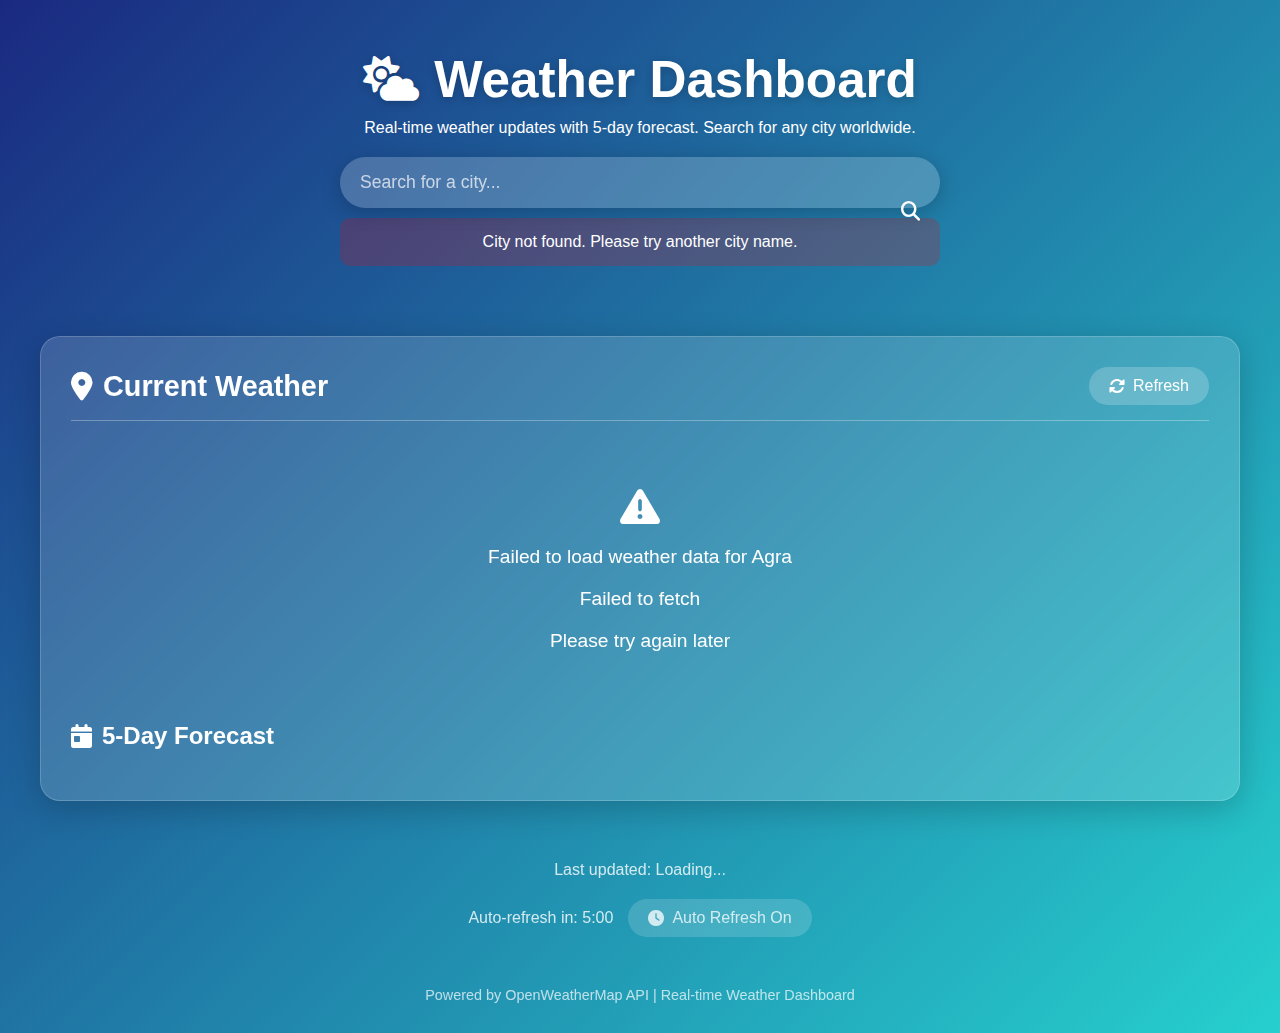
<file: Weather.html>
<!DOCTYPE html>
<html lang="en">
<head>
    <meta charset="UTF-8">
    <meta name="viewport" content="width=device-width, initial-scale=1.0">
    <title>Weather Dashboard with 5-Day Forecast</title>
    <link rel="stylesheet" href="https://cdnjs.cloudflare.com/ajax/libs/font-awesome/6.4.0/css/all.min.css">
    <style>
        * {
            margin: 0;
            padding: 0;
            box-sizing: border-box;
            font-family: 'Segoe UI', Tahoma, Geneva, Verdana, sans-serif;
        }
        
        body {
            background: linear-gradient(135deg, #1a2980, #26d0ce);
            color: #fff;
            min-height: 100vh;
            padding: 20px;
        }
        
        .container {
            max-width: 1200px;
            margin: 0 auto;
        }
        
        header {
            text-align: center;
            padding: 30px 0;
            margin-bottom: 20px;
        }
        
        header h1 {
            font-size: 3.2rem;
            margin-bottom: 10px;
            text-shadow: 0 2px 10px rgba(0,0,0,0.2);
            display: flex;
            align-items: center;
            justify-content: center;
            gap: 15px;
        }
        
        .weather-icon {
            font-size: 2.8rem;
            color: #fff;
        }
        
        .search-container {
            max-width: 600px;
            margin: 20px auto;
            position: relative;
        }
        
        #city-search {
            width: 100%;
            padding: 15px 20px;
            border-radius: 50px;
            border: none;
            background: rgba(255, 255, 255, 0.2);
            backdrop-filter: blur(10px);
            color: white;
            font-size: 1.1rem;
            padding-right: 50px;
            box-shadow: 0 4px 20px rgba(0, 0, 0, 0.2);
            transition: all 0.3s ease;
        }
        
        #city-search::placeholder {
            color: rgba(255, 255, 255, 0.7);
        }
        
        #city-search:focus {
            outline: none;
            background: rgba(255, 255, 255, 0.3);
            box-shadow: 0 6px 25px rgba(0, 0, 0, 0.3);
        }
        
        .search-btn {
            position: absolute;
            right: 10px;
            top: 50%;
            transform: translateY(-50%);
            background: none;
            border: none;
            color: white;
            font-size: 1.2rem;
            cursor: pointer;
            width: 40px;
            height: 40px;
            border-radius: 50%;
            display: flex;
            align-items: center;
            justify-content: center;
            transition: background 0.3s ease;
        }
        
        .search-btn:hover {
            background: rgba(255, 255, 255, 0.2);
        }
        
        .dashboard {
            display: grid;
            grid-template-columns: 1fr;
            gap: 25px;
            margin-bottom: 40px;
        }
        
        .card {
            background: rgba(255, 255, 255, 0.15);
            backdrop-filter: blur(10px);
            border-radius: 20px;
            padding: 30px;
            box-shadow: 0 8px 32px rgba(0, 0, 0, 0.2);
            border: 1px solid rgba(255, 255, 255, 0.18);
            transition: transform 0.3s ease;
        }
        
        .card:hover {
            transform: translateY(-5px);
        }
        
        .card-header {
            display: flex;
            justify-content: space-between;
            align-items: center;
            margin-bottom: 25px;
            border-bottom: 1px solid rgba(255, 255, 255, 0.3);
            padding-bottom: 15px;
        }
        
        .card-header h2 {
            font-size: 1.8rem;
            display: flex;
            align-items: center;
            gap: 10px;
        }
        
        .current-weather {
            display: flex;
            flex-direction: column;
            align-items: center;
            gap: 20px;
        }
        
        .location-info {
            display: flex;
            align-items: center;
            gap: 10px;
            margin-bottom: 10px;
        }
        
        .weather-icon-large {
            background: rgba(255, 255, 255, 0.2);
            border-radius: 50%;
            padding: 20px;
            width: 150px;
            height: 150px;
            display: flex;
            align-items: center;
            justify-content: center;
            margin-bottom: 10px;
        }
        
        .weather-icon-large img {
            width: 100%;
            height: auto;
        }
        
        .temp {
            font-size: 4.5rem;
            font-weight: 700;
            margin: 10px 0;
            text-shadow: 0 2px 5px rgba(0,0,0,0.2);
        }
        
        .weather-condition {
            font-size: 1.8rem;
            font-weight: 600;
            text-transform: capitalize;
        }
        
        .real-feel {
            font-size: 1.2rem;
            opacity: 0.9;
            margin-bottom: 20px;
            display: flex;
            align-items: center;
            gap: 8px;
        }
        
        .weather-details {
            display: grid;
            grid-template-columns: repeat(auto-fit, minmax(200px, 1fr));
            gap: 20px;
            width: 100%;
            margin-top: 20px;
        }
        
        .weather-detail {
            display: flex;
            align-items: center;
            gap: 15px;
            padding: 15px;
            background: rgba(255, 255, 255, 0.1);
            border-radius: 15px;
        }
        
        .weather-detail i {
            font-size: 1.8rem;
            width: 40px;
            text-align: center;
        }
        
        .detail-text p:first-child {
            font-size: 0.9rem;
            opacity: 0.8;
        }
        
        .detail-text p:last-child {
            font-size: 1.2rem;
            font-weight: 600;
        }
        
        .forecast-container {
            margin-top: 30px;
        }
        
        .forecast-title {
            font-size: 1.5rem;
            margin-bottom: 20px;
            display: flex;
            align-items: center;
            gap: 10px;
        }
        
        .forecast-grid {
            display: grid;
            grid-template-columns: repeat(auto-fit, minmax(150px, 1fr));
            gap: 15px;
        }
        
        .forecast-card {
            background: rgba(255, 255, 255, 0.1);
            border-radius: 15px;
            padding: 20px;
            text-align: center;
            transition: all 0.3s ease;
        }
        
        .forecast-card:hover {
            transform: scale(1.05);
            background: rgba(255, 255, 255, 0.2);
        }
        
        .forecast-day {
            font-weight: 600;
            margin-bottom: 10px;
            font-size: 1.1rem;
        }
        
        .forecast-icon {
            width: 70px;
            height: 70px;
            margin: 10px auto;
            display: flex;
            align-items: center;
            justify-content: center;
        }
        
        .forecast-icon img {
            width: 100%;
            height: auto;
        }
        
        .forecast-temp {
            font-size: 1.4rem;
            font-weight: 700;
            margin: 5px 0;
        }
        
        .forecast-condition {
            font-size: 0.9rem;
            text-transform: capitalize;
            opacity: 0.9;
        }
        
        .update-info {
            text-align: center;
            padding: 20px;
            font-size: 1rem;
            opacity: 0.8;
            display: flex;
            flex-direction: column;
            align-items: center;
            gap: 10px;
        }
        
        .refresh-container {
            display: flex;
            align-items: center;
            gap: 15px;
            margin-top: 10px;
        }
        
        .refresh-btn {
            background: rgba(255, 255, 255, 0.2);
            border: none;
            color: white;
            padding: 10px 20px;
            border-radius: 50px;
            cursor: pointer;
            font-size: 1rem;
            display: flex;
            align-items: center;
            gap: 8px;
            transition: all 0.3s ease;
        }
        
        .refresh-btn:hover {
            background: rgba(255, 255, 255, 0.3);
            transform: translateY(-2px);
        }
        
        .loading {
            text-align: center;
            padding: 40px;
            font-size: 1.2rem;
            display: flex;
            flex-direction: column;
            align-items: center;
            gap: 20px;
        }
        
        .loading i {
            font-size: 2.5rem;
            animation: spin 1.5s linear infinite;
        }
        
        @keyframes spin {
            0% { transform: rotate(0deg); }
            100% { transform: rotate(360deg); }
        }
        
        .footer {
            text-align: center;
            padding: 30px 0 10px;
            font-size: 0.9rem;
            opacity: 0.7;
        }
        
        .error-message {
            background: rgba(255, 0, 0, 0.2);
            padding: 15px;
            border-radius: 10px;
            text-align: center;
            margin-top: 10px;
            display: none;
        }
        
        @media (max-width: 768px) {
            header h1 {
                font-size: 2.5rem;
            }
            
            .temp {
                font-size: 3.5rem;
            }
            
            .weather-details {
                grid-template-columns: 1fr;
            }
        }
    </style>
</head>
<body>
    <div class="container">
        <header>
            <h1><i class="fas fa-cloud-sun weather-icon"></i> Weather Dashboard</h1>
            <p>Real-time weather updates with 5-day forecast. Search for any city worldwide.</p>
            
            <div class="search-container">
                <input type="text" id="city-search" placeholder="Search for a city...">
                <button class="search-btn" id="search-button">
                    <i class="fas fa-search"></i>
                </button>
                <div class="error-message" id="error-message">
                    City not found. Please try another city name.
                </div>
            </div>
        </header>
        
        <div class="dashboard">
            <div class="card">
                <div class="card-header">
                    <h2><i class="fas fa-location-dot"></i> Current Weather</h2>
                    <button id="refresh-btn" class="refresh-btn">
                        <i class="fas fa-sync-alt"></i> Refresh
                    </button>
                </div>
                <div id="weather-container" class="current-weather">
                    <div class="loading">
                        <i class="fas fa-spinner"></i>
                        <p>Loading weather data...</p>
                    </div>
                </div>
                
                <div class="forecast-container">
                    <h3 class="forecast-title"><i class="fas fa-calendar-day"></i> 5-Day Forecast</h3>
                    <div class="forecast-grid" id="forecast-container">
                        <!-- Forecast will be populated by JavaScript -->
                    </div>
                </div>
            </div>
        </div>
        
        <div class="update-info">
            <div>Last updated: <span id="update-time">Loading...</span></div>
            <div class="refresh-container">
                <div>Auto-refresh in: <span id="refresh-timer">5:00</span></div>
                <button id="auto-refresh-btn" class="refresh-btn">
                    <i class="fas fa-clock"></i> Auto Refresh On
                </button>
            </div>
        </div>
        
        <div class="footer">
            <p>Powered by OpenWeatherMap API | Real-time Weather Dashboard</p>
        </div>
    </div>

    <script>
        // Configuration
        const apiKey = "6904fe5d6d24df327243146c77429028";
        let currentCity = "Agra";
        let weatherInterval;
        let refreshInterval;
        let autoRefreshEnabled = true;
        let secondsUntilRefresh = 300; // 5 minutes
        const urlParams = new URLSearchParams(window.location.search);
        if (urlParams.has("city")) {
            currentCity = urlParams.get("city");
        }
        
        // DOM Elements
        const weatherContainer = document.getElementById("weather-container");
        const forecastContainer = document.getElementById("forecast-container");
        const updateTimeElement = document.getElementById("update-time");
        const refreshTimerElement = document.getElementById("refresh-timer");
        const refreshBtn = document.getElementById("refresh-btn");
        const autoRefreshBtn = document.getElementById("auto-refresh-btn");
        const citySearchInput = document.getElementById("city-search");
        const searchButton = document.getElementById("search-button");
        const errorMessage = document.getElementById("error-message");
        
        // Format date to readable string
        function formatDate(timestamp) {
            const date = new Date(timestamp);
            return date.toLocaleTimeString([], {hour: '2-digit', minute:'2-digit'});
        }
        
        // Format day for forecast
        function formatDay(timestamp) {
            const date = new Date(timestamp);
            return date.toLocaleDateString([], {weekday: 'short'});
        }
        
        // Format full date for forecast
        function formatFullDate(timestamp) {
            const date = new Date(timestamp);
            return date.toLocaleDateString([], {month: 'short', day: 'numeric'});
        }
        
        // Update the refresh timer display
        function updateRefreshTimer() {
            if (!autoRefreshEnabled) return;
            
            const minutes = Math.floor(secondsUntilRefresh / 60);
            const seconds = secondsUntilRefresh % 60;
            refreshTimerElement.textContent = `${minutes}:${seconds.toString().padStart(2, '0')}`;
            
            secondsUntilRefresh--;
            
            if (secondsUntilRefresh < 0) {
                secondsUntilRefresh = 300; // Reset to 5 minutes
                fetchWeather();
            }
        }
        
        // Toggle auto refresh
        function toggleAutoRefresh() {
            autoRefreshEnabled = !autoRefreshEnabled;
            
            if (autoRefreshEnabled) {
                autoRefreshBtn.innerHTML = '<i class="fas fa-clock"></i> Auto Refresh On';
                autoRefreshBtn.style.background = "rgba(255, 255, 255, 0.2)";
                refreshInterval = setInterval(updateRefreshTimer, 1000);
            } else {
                autoRefreshBtn.innerHTML = '<i class="fas fa-clock"></i> Auto Refresh Off';
                autoRefreshBtn.style.background = "rgba(255, 0, 0, 0.2)";
                clearInterval(refreshInterval);
                refreshTimerElement.textContent = "Off";
            }
        }
        
        // Fetch current weather and forecast
        async function fetchWeather() {
            try {
                // Show loading state
                weatherContainer.innerHTML = `
                    <div class="loading">
                        <i class="fas fa-spinner"></i>
                        <p>Loading weather data for ${currentCity}...</p>
                    </div>
                `;
                
                // Hide error message
                errorMessage.style.display = 'none';
                
                // Fetch current weather data
                const weatherUrl = `https://api.openweathermap.org/data/2.5/weather?q=${currentCity}&appid=${apiKey}&units=metric`;
                const weatherResponse = await fetch(weatherUrl);
                
                if (!weatherResponse.ok) {
                    throw new Error(`Weather data unavailable (${weatherResponse.status})`);
                }
                
                const weatherData = await weatherResponse.json();
                
                // Fetch forecast data
                const forecastUrl = `https://api.openweathermap.org/data/2.5/forecast?q=${currentCity}&appid=${apiKey}&units=metric`;
                const forecastResponse = await fetch(forecastUrl);
                const forecastData = await forecastResponse.json();
                
                // Process data
                const iconCode = weatherData.weather[0].icon;
                const iconUrl = `https://openweathermap.org/img/wn/${iconCode}@2x.png`;
                const visibilityKm = (weatherData.visibility / 1000).toFixed(1);
                const timestamp = new Date().toLocaleTimeString([], {hour: '2-digit', minute:'2-digit'});
                
                // Update time display
                updateTimeElement.textContent = timestamp;
                
                // Generate current weather HTML
                const weatherHtml = `
                    <div class="location-info">
                        <i class="fas fa-map-marker-alt"></i>
                        <h3>${weatherData.name}, ${weatherData.sys.country}</h3>
                    </div>
                    <div class="weather-icon-large">
                        <img src="${iconUrl}" alt="${weatherData.weather[0].description}" />
                    </div>
                    <div class="temp">${Math.round(weatherData.main.temp)}°C</div>
                    <div class="weather-condition">${weatherData.weather[0].description}</div>
                    <div class="real-feel">
                        <i class="fas fa-temperature-high"></i>
                        RealFeel® ${Math.round(weatherData.main.feels_like)}°
                    </div>

                    <div class="weather-details">
                        <div class="weather-detail">
                            <i class="fas fa-wind"></i>
                            <div class="detail-text">
                                <p>Wind</p>
                                <p><strong>${weatherData.wind.speed} m/s</strong></p>
                            </div>
                        </div>
                        <div class="weather-detail">
                            <i class="fas fa-tint"></i>
                            <div class="detail-text">
                                <p>Humidity</p>
                                <p><strong>${weatherData.main.humidity}%</strong></p>
                            </div>
                        </div>
                        <div class="weather-detail">
                            <i class="fas fa-sun"></i>
                            <div class="detail-text">
                                <p>Pressure</p>
                                <p><strong>${weatherData.main.pressure} hPa</strong></p>
                            </div>
                        </div>
                        <div class="weather-detail">
                            <i class="fas fa-eye"></i>
                            <div class="detail-text">
                                <p>Visibility</p>
                                <p><strong>${visibilityKm} km</strong></p>
                            </div>
                        </div>
                    </div>
                `;
                
                weatherContainer.innerHTML = weatherHtml;
                
                // Generate forecast HTML
                let forecastHtml = '';
                // Use the first 5 days of forecast (every 8th item for daily forecast)
                for (let i = 0; i < 40; i += 8) {
                    const forecast = forecastData.list[i];
                    if (forecast) {
                        const forecastIconUrl = `https://openweathermap.org/img/wn/${forecast.weather[0].icon}@2x.png`;
                        
                        forecastHtml += `
                            <div class="forecast-card">
                                <div class="forecast-day">${formatDay(forecast.dt * 1000)}</div>
                                <div class="forecast-date">${formatFullDate(forecast.dt * 1000)}</div>
                                <div class="forecast-icon">
                                    <img src="${forecastIconUrl}" alt="${forecast.weather[0].description}">
                                </div>
                                <div class="forecast-temp">${Math.round(forecast.main.temp)}°C</div>
                                <div class="forecast-condition">${forecast.weather[0].description}</div>
                                <div class="forecast-detail">
                                    <div><i class="fas fa-temperature-high"></i> ${Math.round(forecast.main.feels_like)}°</div>
                                    <div><i class="fas fa-tint"></i> ${forecast.main.humidity}%</div>
                                </div>
                            </div>
                        `;
                    }
                }
                
                forecastContainer.innerHTML = forecastHtml;
                
                // Reset refresh timer
                secondsUntilRefresh = 300;
                
            } catch (error) {
                console.error("Error fetching weather:", error);
                weatherContainer.innerHTML = `
                    <div class="loading">
                        <i class="fas fa-exclamation-triangle"></i> 
                        <p>Failed to load weather data for ${currentCity}</p>
                        <p>${error.message}</p>
                        <p>Please try again later</p>
                    </div>
                `;
                
                // Show error message
                errorMessage.style.display = 'block';
            }
        }
        
        // Search for a new city
        function searchCity() {
            const newCity = citySearchInput.value.trim();
            if (newCity) {
                currentCity = newCity;
                fetchWeather();
                citySearchInput.value = "";
            }
        }
        
        // Initialize the dashboard
        function initDashboard() {
            fetchWeather();
            
            // Set up auto-refresh
            refreshInterval = setInterval(updateRefreshTimer, 1000);
            
            // Event listeners
            refreshBtn.addEventListener('click', () => {
                fetchWeather();
                
                // Show refresh animation
                const icon = refreshBtn.querySelector('i');
                icon.classList.add('fa-spin');
                setTimeout(() => icon.classList.remove('fa-spin'), 1000);
            });
            
            autoRefreshBtn.addEventListener('click', toggleAutoRefresh);
            
            searchButton.addEventListener('click', searchCity);
            
            citySearchInput.addEventListener('keypress', (e) => {
                if (e.key === 'Enter') {
                    searchCity();
                }
            });
        }
        
        // Start the dashboard when the page loads
        document.addEventListener('DOMContentLoaded', initDashboard);
    </script>
</body>
</html>
</file>
